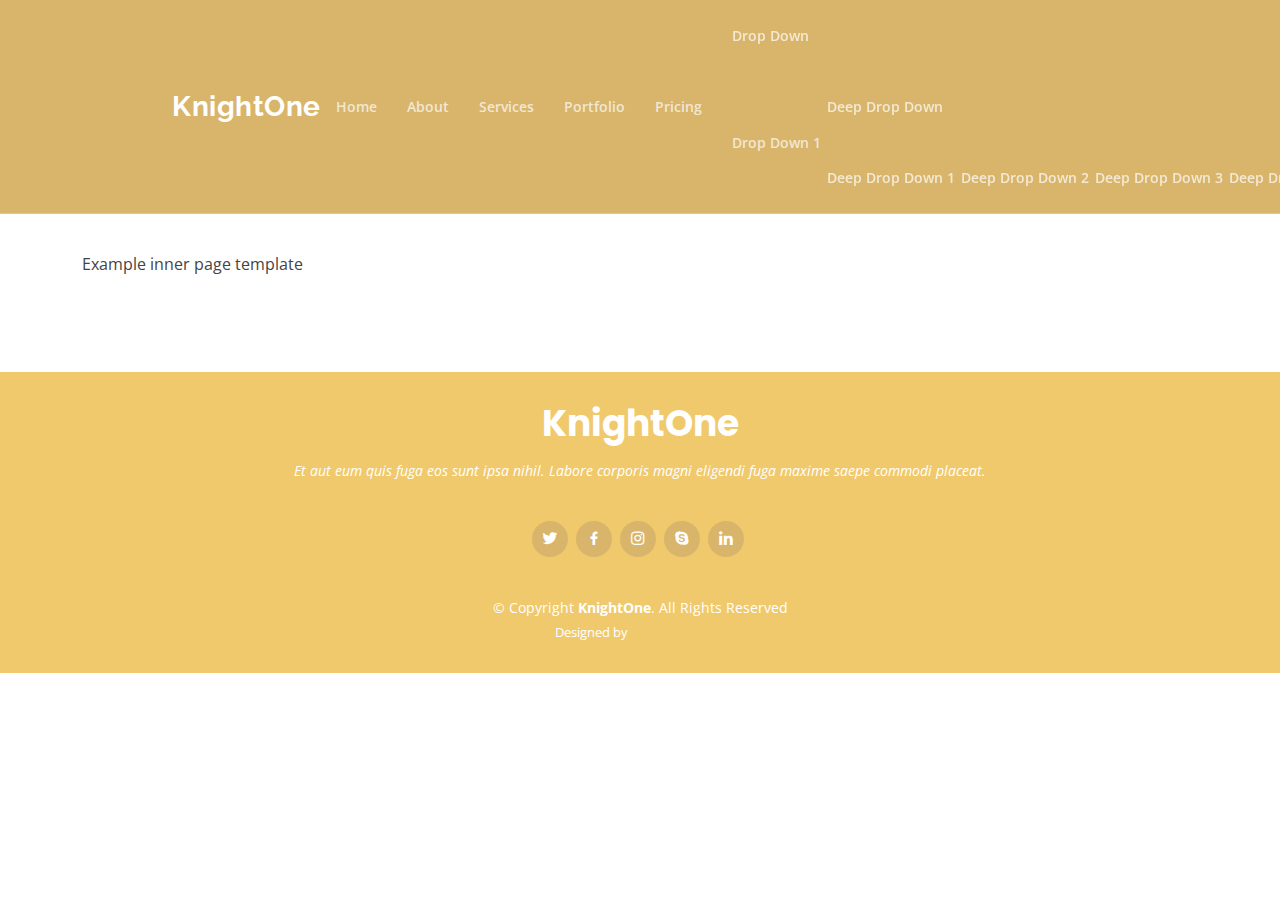
<file: inner-page.html>
<!DOCTYPE html>
<html lang="en">

<head>
  <meta charset="utf-8">
  <meta content="width=device-width, initial-scale=1.0" name="viewport">

  <title>Inner Page - KnightOne Bootstrap Template</title>
  <meta content="" name="description">
  <meta content="" name="keywords">

  <!-- Favicons -->
  <link href="assets/img/favicon.png" rel="icon">
  <link href="assets/img/apple-touch-icon.png" rel="apple-touch-icon">

  <!-- Google Fonts -->
  <link href="https://fonts.googleapis.com/css?family=Open+Sans:300,300i,400,400i,600,600i,700,700i|Raleway:300,300i,400,400i,500,500i,600,600i,700,700i|Poppins:300,300i,400,400i,500,500i,600,600i,700,700i" rel="stylesheet">

  <!-- Vendor CSS Files -->
  <link href="assets/vendor/bootstrap/css/bootstrap.min.css" rel="stylesheet">
  <link href="assets/vendor/bootstrap-icons/bootstrap-icons.css" rel="stylesheet">
  <link href="assets/vendor/boxicons/css/boxicons.min.css" rel="stylesheet">
  <link href="assets/vendor/glightbox/css/glightbox.min.css" rel="stylesheet">
  <link href="assets/vendor/remixicon/remixicon.css" rel="stylesheet">
  <link href="assets/vendor/swiper/swiper-bundle.min.css" rel="stylesheet">

  <!-- Template Main CSS File -->
  <link href="assets/css/style.css" rel="stylesheet">

  <!-- =======================================================
  * Template Name: KnightOne
  * Updated: Jan 29 2024 with Bootstrap v5.3.2
  * Template URL: https://bootstrapmade.com/knight-simple-one-page-bootstrap-template/
  * Author: BootstrapMade.com
  * License: https://bootstrapmade.com/license/
  ======================================================== -->
</head>

<body>

  <!-- ======= Header ======= -->
  <header id="header" class="fixed-top header-inner-pages">
    <div class="container-fluid">

      <div class="row justify-content-center">
        <div class="col-xl-9 d-flex align-items-center justify-content-lg-between">
          <h1 class="logo me-auto me-lg-0"><a href="index.html">KnightOne</a></h1>
          <!-- Uncomment below if you prefer to use an image logo -->
          <!-- <a href="index.html" class="logo me-auto me-lg-0"><img src="assets/img/logo.png" alt="" class="img-fluid"></a>-->

          <nav id="navbar" class="navbar order-last order-lg-0">
            <ul>
              <li><a class="nav-link scrollto " href="#hero">Home</a></li>
              <li><a class="nav-link scrollto" href="#about">About</a></li>
              <li><a class="nav-link scrollto" href="#services">Services</a></li>
              <li><a class="nav-link scrollto " href="#portfolio">Portfolio</a></li>
              <li><a class="nav-link scrollto" href="#pricing">Pricing</a></li>
              <li class="dropdown"><a href="#"><span>Drop Down</span> <i class="bi bi-chevron-down"></i></a>
                <ul>
                  <li><a href="#">Drop Down 1</a></li>
                  <li class="dropdown"><a href="#"><span>Deep Drop Down</span> <i class="bi bi-chevron-right"></i></a>
                    <ul>
                      <li><a href="#">Deep Drop Down 1</a></li>
                      <li><a href="#">Deep Drop Down 2</a></li>
                      <li><a href="#">Deep Drop Down 3</a></li>
                      <li><a href="#">Deep Drop Down 4</a></li>
                      <li><a href="#">Deep Drop Down 5</a></li>
                    </ul>
                  </li>
                  <li><a href="#">Drop Down 2</a></li>
                  <li><a href="#">Drop Down 3</a></li>
                  <li><a href="#">Drop Down 4</a></li>
                </ul>
              </li>
              <li><a class="nav-link scrollto" href="#contact">Contact</a></li>
            </ul>
            <i class="bi bi-list mobile-nav-toggle"></i>
          </nav><!-- .navbar -->

          <a href="#about" class="get-started-btn scrollto">Get Started</a>
        </div>
      </div>

    </div>
  </header><!-- End Header -->

  <main id="main">

    <!-- ======= Breadcrumbs ======= -->
    <section id="breadcrumbs" class="breadcrumbs">
      <div class="container">

        <ol>
          <li><a href="index.html">Home</a></li>
          <li>Inner Page</li>
        </ol>
        <h2>Inner Page</h2>

      </div>
    </section><!-- End Breadcrumbs -->

    <section class="inner-page">
      <div class="container">
        <p>
          Example inner page template
        </p>
      </div>
    </section>

  </main><!-- End #main -->

  <!-- ======= Footer ======= -->
  <footer id="footer">
    <div class="container">
      <h3>KnightOne</h3>
      <p>Et aut eum quis fuga eos sunt ipsa nihil. Labore corporis magni eligendi fuga maxime saepe commodi placeat.</p>
      <div class="social-links">
        <a href="#" class="twitter"><i class="bx bxl-twitter"></i></a>
        <a href="#" class="facebook"><i class="bx bxl-facebook"></i></a>
        <a href="#" class="instagram"><i class="bx bxl-instagram"></i></a>
        <a href="#" class="google-plus"><i class="bx bxl-skype"></i></a>
        <a href="#" class="linkedin"><i class="bx bxl-linkedin"></i></a>
      </div>
      <div class="copyright">
        &copy; Copyright <strong><span>KnightOne</span></strong>. All Rights Reserved
      </div>
      <div class="credits">
        <!-- All the links in the footer should remain intact. -->
        <!-- You can delete the links only if you purchased the pro version. -->
        <!-- Licensing information: https://bootstrapmade.com/license/ -->
        <!-- Purchase the pro version with working PHP/AJAX contact form: https://bootstrapmade.com/knight-simple-one-page-bootstrap-template/ -->
        Designed by <a href="https://bootstrapmade.com/">BootstrapMade</a>
      </div>
    </div>
  </footer><!-- End Footer -->

  <div id="preloader"></div>
  <a href="#" class="back-to-top d-flex align-items-center justify-content-center"><i class="bi bi-arrow-up-short"></i></a>

  <!-- Vendor JS Files -->
  <script src="assets/vendor/purecounter/purecounter_vanilla.js"></script>
  <script src="assets/vendor/bootstrap/js/bootstrap.bundle.min.js"></script>
  <script src="assets/vendor/glightbox/js/glightbox.min.js"></script>
  <script src="assets/vendor/isotope-layout/isotope.pkgd.min.js"></script>
  <script src="assets/vendor/swiper/swiper-bundle.min.js"></script>
  <script src="assets/vendor/php-email-form/validate.js"></script>

  <!-- Template Main JS File -->
  <script src="assets/js/main.js"></script>

</body>

</html>
</file>
<file: assets/css/style.css>
/**
* Template Name: KnightOne
* Updated: Jan 29 2024 with Bootstrap v5.3.2
* Template URL: https://bootstrapmade.com/knight-simple-one-page-bootstrap-template/
* Author: BootstrapMade.com
* License: https://bootstrapmade.com/license/
*/

/*--------------------------------------------------------------
# General
--------------------------------------------------------------*/
body {
  font-family: "Open Sans", sans-serif;
  color: #444444;
}

a {
  color: #d8b56b;
  text-decoration: none;
}

a:hover {
  color: #d8b56b;
  text-decoration: none;
}

h1,
h2,
h3,
h4,
h5,
h6 {
  font-family: "Raleway", sans-serif;
}

/*--------------------------------------------------------------
# Preloader
--------------------------------------------------------------*/
#preloader {
  position: fixed;
  top: 0;
  left: 0;
  right: 0;
  bottom: 0;
  z-index: 9999;
  overflow: hidden;
  background: #fff;
}

#preloader:before {
  content: "";
  position: fixed;
  top: calc(50% - 30px);
  left: calc(50% - 30px);
  border: 6px solid #d8b56b;
  border-top-color: #fff;
  border-bottom-color: #fff;
  border-radius: 50%;
  width: 60px;
  height: 60px;
  animation: animate-preloader 1s linear infinite;
}

@keyframes animate-preloader {
  0% {
    transform: rotate(0deg);
  }

  100% {
    transform: rotate(360deg);
  }
}

/*--------------------------------------------------------------
# Back to top button
--------------------------------------------------------------*/
.back-to-top {
  position: fixed;
  visibility: hidden;
  opacity: 0;
  right: 15px;
  bottom: 15px;
  z-index: 996;
  background: #d8b56b;
  width: 40px;
  height: 40px;
  border-radius: 50px;
  transition: all 0.4s;
}

.back-to-top i {
  font-size: 28px;
  color: #fff;
  line-height: 0;
}

.back-to-top:hover {
  background: #d8b56b;
  color: #fff;
}

.back-to-top.active {
  visibility: visible;
  opacity: 1;
}

/*--------------------------------------------------------------
# Header
--------------------------------------------------------------*/
#header {
  transition: all 0.5s;
  z-index: 997;
  border-bottom: 1px solid rgba(240, 201, 108, 1);
}

#header.header-scrolled,
#header.header-inner-pages {
  background: rgba(216, 181, 107, 1);
}

#header .logo {
  font-size: 28px;
  margin: 0;
  padding: 0;
  line-height: 1;
  font-weight: 700;
  letter-spacing: 0.5px;
}

#header .logo a {
  color: #fff;
}

#header .logo img {
  max-height: 40px;
}

@media (max-width: 992px) {
  #header {
    border: 0;
    padding: 15px 0;
  }
}

/* Get Startet Button */
/* .get-started-btn {
  margin-left: 25px;
  background: #f0c96c;
  color: #fff;
  border-radius: 50px;
  padding: 8px 25px 9px 25px;
  white-space: nowrap;
  transition: 0.3s;
  font-size: 14px;
  display: inline-block;
}

.get-started-btn:hover {
  background: #d8b56b;
  color: #fff;
}

@media (max-width: 992px) {
  .get-started-btn {
    margin: 0 15px 0 0;
    padding: 6px 18px;
  }
} */

/*--------------------------------------------------------------
# Navigation Menu
--------------------------------------------------------------*/
/**
* Desktop Navigation 
*/
.navbar {
  padding: 0;
}

.navbar ul {
  margin: 0;
  padding: 0;
  display: flex;
  list-style: none;
  align-items: center;
}

.navbar li {
  position: relative;
}

.navbar > ul > li {
  position: relative;
  white-space: nowrap;
  margin: 0 12px;
}

.navbar a,
.navbar a:focus {
  display: flex;
  align-items: center;
  justify-content: space-between;
  padding: 25px 3px;
  font-size: 14px;
  font-weight: 600;
  color: rgba(255, 255, 255, 0.7);
  white-space: nowrap;
  transition: 0.3s;
  position: relative;
}

.navbar a i,
.navbar a:focus i {
  font-size: 12px;
  line-height: 0;
  margin-left: 5px;
}

.navbar > ul > li > a:before {
  content: "";
  position: absolute;
  width: 100%;
  height: 2px;
  bottom: -2px;
  left: 0;
  background-color: #d8b56b;
  visibility: hidden;
  width: 0px;
  transition: all 0.3s ease-in-out 0s;
}

.navbar a:hover:before,
.navbar li:hover > a:before,
.navbar .active:before {
  visibility: visible;
  width: 100%;
}

.navbar a:hover,
.navbar .active,
.navbar .active:focus,
.navbar li:hover > a {
  color: #fff;
}

/**
* Mobile Navigation 
*/
.mobile-nav-toggle {
  color: #fff;
  font-size: 28px;
  cursor: pointer;
  display: none;
  line-height: 0;
  transition: 0.5s;
}

@media (max-width: 991px) {
  .mobile-nav-toggle {
    display: block;
  }

  .navbar ul {
    display: none;
  }
}

.navbar-mobile {
  position: fixed;
  overflow: hidden;
  top: 0;
  right: 0;
  left: 0;
  bottom: 0;
  background: rgba(216, 181, 107, 1);
  transition: 0.3s;
  z-index: 999;
}

.navbar-mobile .mobile-nav-toggle {
  position: absolute;
  top: 15px;
  right: 15px;
}

.navbar-mobile ul {
  display: block;
  position: absolute;
  top: 55px;
  right: 15px;
  bottom: 15px;
  left: 15px;
  padding: 10px 0;
  background-color: #fff;
  overflow-y: auto;
  transition: 0.3s;
}

.navbar-mobile a,
.navbar-mobile a:focus {
  padding: 10px 20px;
  font-size: 15px;
  color: #282828;
}

.navbar-mobile a:hover:before,
.navbar-mobile li:hover > a:before,
.navbar-mobile .active:before {
  visibility: hidden;
}

.navbar-mobile a:hover,
.navbar-mobile .active,
.navbar-mobile li:hover > a {
  color: #d8b56b;
}

.navbar-mobile .getstarted,
.navbar-mobile .getstarted:focus {
  margin: 15px;
}

.navbar-mobile .dropdown ul {
  position: static;
  display: none;
  margin: 10px 20px;
  padding: 10px 0;
  z-index: 99;
  opacity: 1;
  visibility: visible;
  background: #fff;
  box-shadow: 0px 0px 30px rgba(127, 137, 161, 0.25);
}

.navbar-mobile .dropdown ul li {
  min-width: 200px;
}

.navbar-mobile .dropdown ul a {
  padding: 10px 20px;
}

.navbar-mobile .dropdown ul a i {
  font-size: 12px;
}

.navbar-mobile .dropdown ul a:hover,
.navbar-mobile .dropdown ul .active:hover,
.navbar-mobile .dropdown ul li:hover > a {
  color: #d8b56b;
}

.navbar-mobile .dropdown > .dropdown-active {
  display: block;
}

/*--------------------------------------------------------------
# Hero Section
--------------------------------------------------------------*/
#hero {
  width: 100%;
  height: 100vh;
  background: url("../img/hero-bg.jpeg") top center;
  background-size: cover;
  position: relative;
}

#hero:before {
  content: "";
  background: rgba(0, 0, 0, 0.6);
  position: absolute;
  bottom: 0;
  top: 0;
  left: 0;
  right: 0;
}

#hero .container {
  padding-top: 72px;
  position: relative;
  text-align: center;
}

#hero h1 {
  margin: 0 0 10px 0;
  font-size: 48px;
  font-weight: 700;
  line-height: 56px;
  color: #fff;
}

#hero h2 {
  color: #eee;
  margin-bottom: 40px;
  font-size: 24px;
}

#hero .play-btn {
  width: 94px;
  height: 94px;
  margin: 0 auto;
  background: radial-gradient(#d8b56b 50%, rgba(240, 201, 108, 1) 52%);
  border-radius: 50%;
  display: block;
  overflow: hidden;
  position: relative;
}

#hero .play-btn::after {
  content: "";
  position: absolute;
  left: 50%;
  top: 50%;
  transform: translateX(-40%) translateY(-50%);
  width: 0;
  height: 0;
  border-top: 10px solid transparent;
  border-bottom: 10px solid transparent;
  border-left: 15px solid #fff;
  z-index: 100;
  transition: all 400ms cubic-bezier(0.55, 0.055, 0.675, 0.19);
}

#hero .play-btn::before {
  content: "";
  position: absolute;
  width: 120px;
  height: 120px;
  animation-delay: 0s;
  animation: pulsate-btn 3s;
  animation-direction: forwards;
  animation-iteration-count: infinite;
  animation-timing-function: steps;
  opacity: 1;
  border-radius: 50%;
  border: 5px solid rgba(240, 201, 108, 1);
  top: -15%;
  left: -15%;
  background: rgba(198, 16, 0, 0);
}

#hero .play-btn:hover::after {
  border-left: 15px solid #d8b56b;
  transform: scale(20);
}

#hero .play-btn:hover::before {
  content: "";
  position: absolute;
  left: 50%;
  top: 50%;
  transform: translateX(-40%) translateY(-50%);
  width: 0;
  height: 0;
  border: none;
  border-top: 10px solid transparent;
  border-bottom: 10px solid transparent;
  border-left: 15px solid #fff;
  z-index: 200;
  animation: none;
  border-radius: 0;
}

@media (min-width: 1024px) {
  #hero {
    background-attachment: fixed;
  }
}

@media (max-width: 768px) {
  #hero h1 {
    font-size: 28px;
    line-height: 36px;
  }

  #hero h2 {
    font-size: 18px;
    line-height: 24px;
    margin-bottom: 30px;
  }
}

@keyframes pulsate-btn {
  0% {
    transform: scale(0.6, 0.6);
    opacity: 1;
  }

  100% {
    transform: scale(1, 1);
    opacity: 0;
  }
}

/*--------------------------------------------------------------
# Sections General
--------------------------------------------------------------*/
section {
  padding: 80px 0;
  overflow: hidden;
}

.section-bg {
  background-color: #f0c96c;
}

.section-title {
  padding-bottom: 30px;
}

.section-title h2 {
  font-size: 32px;
  font-weight: bold;
  margin-bottom: 20px;
  padding-bottom: 20px;
  position: relative;
}

.section-title h2::after {
  content: "";
  position: absolute;
  display: block;
  width: 50px;
  height: 3px;
  background: #d8b56b;
  bottom: 0;
  left: 0;
}

.section-title p {
  margin-bottom: 0;
  color: #777777;
  font-size: 15px;
  text-align: justify;
}

/*--------------------------------------------------------------
# About Us
--------------------------------------------------------------*/
.about .content h3 {
  font-weight: 600;
  font-size: 26px;
}

.about .content ul {
  list-style: none;
  padding: 0;
}

.about .content ul li {
  padding-left: 28px;
  position: relative;
}

.about .content ul li + li {
  margin-top: 10px;
}

.about .content ul i {
  position: absolute;
  left: 0;
  top: 2px;
  font-size: 20px;
  color: #d8b56b;
  line-height: 1;
}

.about .content p:last-child {
  margin-bottom: 0;
}

.about .content .btn-learn-more {
  font-family: "Raleway", sans-serif;
  font-weight: 600;
  font-size: 14px;
  letter-spacing: 1px;
  display: inline-block;
  padding: 12px 32px;
  border-radius: 50px;
  transition: 0.3s;
  line-height: 1;
  color: #d8b56b;
  animation-delay: 0.8s;
  margin-top: 6px;
  border: 2px solid #d8b56b;
}

.about .content .btn-learn-more:hover {
  background: #d8b56b;
  color: #fff;
  text-decoration: none;
}

/*--------------------------------------------------------------
# Services
--------------------------------------------------------------*/
.services .icon-box {
  padding: 60px 30px;
  transition: all ease-in-out 0.3s;
  background: #fefefe;
  box-shadow: 0px 5px 90px 0px rgba(110, 123, 131, 0.1);
  border-radius: 18px;
  border-bottom: 5px solid #fff;
}

.services .icon-box .icon {
  width: 64px;
  height: 64px;
  background: #d8b56b;
  border-radius: 50px;
  display: flex;
  align-items: center;
  justify-content: center;
  margin-bottom: 20px;
  transition: ease-in-out 0.3s;
  color: #fff;
}

.services .icon-box .icon i {
  font-size: 28px;
}

.services .icon-box h4 {
  font-weight: 700;
  margin-bottom: 15px;
  font-size: 24px;
}

.services .icon-box h4 a {
  color: #282828;
  transition: ease-in-out 0.3s;
}

.services .icon-box p {
  line-height: 24px;
  font-size: 14px;
  margin-bottom: 0;
  text-align: justify;
  word-spacing: normal;
  letter-spacing: 1px;
}

.services .icon-box:hover {
  transform: translateY(-10px);
  border-color: #d8b56b;
}

.services .icon-box:hover h4 a {
  color: #d8b56b;
}

/*--------------------------------------------------------------
# Cta
--------------------------------------------------------------*/
.cta {
  background: linear-gradient(rgba(0, 0, 0, 0.6), rgba(0, 0, 0, 0.6)), url("../img/cta-bg.jpeg") fixed center center;
  background-size: cover;
  padding: 120px 0;
}

.cta h3 {
  color: #fff;
  font-size: 28px;
  font-weight: 700;
}

.cta p {
  color: #fff;
}

.cta .cta-btn {
  font-family: "Raleway", sans-serif;
  font-weight: 500;
  font-size: 15px;
  letter-spacing: 1px;
  display: inline-block;
  padding: 12px 30px;
  border-radius: 2px;
  transition: 0.5s;
  margin: 10px;
  background: #009961;
  color: #fff;
  border-radius: 50px;
}

.cta .cta-btn:hover {
  background: #00b371;
}

@media (max-width: 1024px) {
  .cta {
    background-attachment: scroll;
  }
}

@media (min-width: 769px) {
  .cta .cta-btn-container {
    display: flex;
    align-items: center;
    justify-content: flex-end;
  }
}

/*--------------------------------------------------------------
# Features
--------------------------------------------------------------*/
.features .icon-box h4 {
  font-size: 20px;
  font-weight: 700;
  margin: 5px 0 10px 60px;
}

.features .icon-box i {
  font-size: 48px;
  float: left;
  color: #d8b56b;
}

.features .icon-box p {
  font-size: 15px;
  color: #848484;
  margin-left: 60px;
  text-align: justify;
}

.features .image {
  background-position: center center;
  background-repeat: no-repeat;
  background-size: cover;
  min-height: 800px;
}

/*--------------------------------------------------------------
# Clients
--------------------------------------------------------------*/

/*--------------------------------------------------------------
# Counts
--------------------------------------------------------------*/

/*--------------------------------------------------------------
# Portfolio
--------------------------------------------------------------*/
.portfolio #portfolio-flters {
  padding: 0;
  margin: 0 auto 25px auto;
  list-style: none;
  text-align: center;
  border-radius: 50px;
}

.portfolio #portfolio-flters li {
  cursor: pointer;
  display: inline-block;
  padding: 8px 16px 10px 16px;
  font-size: 14px;
  font-weight: 500;
  line-height: 1;
  color: #444444;
  margin: 0 3px 10px 3px;
  transition: all ease-in-out 0.3s;
  background: #f4f4f4;
  border-radius: 50px;
}

.portfolio #portfolio-flters li:hover,
.portfolio #portfolio-flters li.filter-active {
  color: #fff;
  background: #d8b56b;
}

.portfolio #portfolio-flters li:last-child {
  margin-right: 0;
}

.portfolio .portfolio-item {
  margin-bottom: 30px;
  overflow: hidden;
}

.portfolio .portfolio-item img {
  position: relative;
  top: 0;
  transition: all 0.6s cubic-bezier(0.645, 0.045, 0.355, 1);
}

.portfolio .portfolio-item .portfolio-info {
  opacity: 0;
  position: absolute;
  left: 15px;
  right: 15px;
  bottom: -50px;
  z-index: 3;
  transition: all ease-in-out 0.3s;
  background: #d8b56b;
  padding: 15px 20px;
}

.portfolio .portfolio-item .portfolio-info h4 {
  font-size: 18px;
  color: #fff;
  font-weight: 600;
}

.portfolio .portfolio-item .portfolio-info p {
  color: #fff;
  font-size: 14px;
  margin-bottom: 0;
}

.portfolio .portfolio-item .portfolio-info .preview-link,
.portfolio .portfolio-item .portfolio-info .details-link {
  position: absolute;
  right: 50px;
  font-size: 24px;
  top: calc(50% - 18px);
  color: white;
  transition: ease-in-out 0.3s;
}

.portfolio .portfolio-item .portfolio-info .preview-link:hover,
.portfolio .portfolio-item .portfolio-info .details-link:hover {
  color: #f0c96c;
}

.portfolio .portfolio-item .portfolio-info .details-link {
  right: 15px;
}

.portfolio .portfolio-item:hover img {
  top: -30px;
}

.portfolio .portfolio-item:hover .portfolio-info {
  opacity: 1;
  bottom: 0;
}

/*--------------------------------------------------------------
# Portfolio Details
--------------------------------------------------------------*/
.portfolio-details {
  padding-top: 40px;
}

.portfolio-details .portfolio-details-slider img {
  width: 100%;
}

.portfolio-details .portfolio-details-slider .swiper-pagination {
  margin-top: 20px;
  position: relative;
}

.portfolio-details .portfolio-details-slider .swiper-pagination .swiper-pagination-bullet {
  width: 12px;
  height: 12px;
  background-color: #fff;
  opacity: 1;
  border: 1px solid #009961;
}

.portfolio-details .portfolio-details-slider .swiper-pagination .swiper-pagination-bullet-active {
  background-color: #009961;
}

.portfolio-details .portfolio-info {
  padding: 30px;
  box-shadow: 0px 0 30px rgba(40, 40, 40, 0.08);
}

.portfolio-details .portfolio-info h3 {
  font-size: 22px;
  font-weight: 700;
  margin-bottom: 20px;
  padding-bottom: 20px;
  border-bottom: 1px solid #eee;
}

.portfolio-details .portfolio-info ul {
  list-style: none;
  padding: 0;
  font-size: 15px;
}

.portfolio-details .portfolio-info ul li + li {
  margin-top: 10px;
}

.portfolio-details .portfolio-description {
  padding-top: 30px;
}

.portfolio-details .portfolio-description h2 {
  font-size: 26px;
  font-weight: 700;
  margin-bottom: 20px;
}

.portfolio-details .portfolio-description p {
  padding: 0;
}

/*--------------------------------------------------------------
# Pricing
--------------------------------------------------------------*/

/*--------------------------------------------------------------
# Faq
--------------------------------------------------------------*/
.faq {
  padding: 0;
}

.faq .content {
  padding: 60px 100px 0 100px;
}

.faq .content h3 {
  font-weight: 400;
  font-size: 34px;
}

.faq .content h4 {
  font-size: 20px;
  font-weight: 700;
  margin-top: 5px;
}

.faq .content p {
  font-size: 15px;
  color: #848484;
}

.faq .img {
  background-size: cover;
  background-repeat: no-repeat;
  background-position: center center;
  min-height: 400px;
}

.faq .accordion-list {
  padding: 0 100px 60px 100px;
}

.faq .accordion-list ul {
  padding: 0;
  list-style: none;
}

.faq .accordion-list li + li {
  margin-top: 15px;
}

.faq .accordion-list li {
  padding: 20px;
  background: #fefefe;
  box-shadow: 0px 5px 90px 0px rgba(110, 123, 131, 0.1);
  border-radius: 4px;
}

.faq .accordion-list a {
  display: block;
  position: relative;
  font-family: "Poppins", sans-serif;
  font-size: 16px;
  line-height: 24px;
  font-weight: 500;
  padding-right: 30px;
  outline: none;
  cursor: pointer;
}

.faq .accordion-list i {
  font-size: 24px;
  position: absolute;
  right: 0;
  top: 0;
}

.faq .accordion-list p {
  margin-bottom: 0;
  padding: 10px 0 0 0;
}

.faq .accordion-list .icon-show {
  display: none;
}

.faq .accordion-list a.collapsed {
  color: #343a40;
}

.faq .accordion-list a.collapsed:hover {
  color: #d8b56b;
}

.faq .accordion-list a.collapsed .icon-show {
  display: inline-block;
}

.faq .accordion-list a.collapsed .icon-close {
  display: none;
}

@media (max-width: 1024px) {
  .faq .content,
  .faq .accordion-list {
    padding-left: 0;
    padding-right: 0;
  }
}

@media (max-width: 992px) {
  .faq {
    /* img {
      padding-top: 30px;
    } */
  }

  .faq .content {
    padding-top: 30px;
  }

  .faq .accordion-list {
    padding-bottom: 30px;
  }
}

/*--------------------------------------------------------------
# Contact
--------------------------------------------------------------*/
.contact .info {
  width: 100%;
  background: #fff;
}

.contact .info i {
  font-size: 32px;
  color: #d8b56b;
  float: left;
  line-height: 1;
}

.contact .info h4 {
  padding: 0 0 0 60px;
  font-size: 22px;
  font-weight: 600;
  margin-bottom: 5px;
  color: #282828;
}

.contact .info p {
  padding: 0 0 0 60px;
  margin-bottom: 0;
  font-size: 14px;
  color: #5b5b5b;
}

.contact .info .email,
.contact .info .phone {
  margin-top: 40px;
}

.contact .php-email-form {
  width: 100%;
  background: #fff;
}

.contact .php-email-form .form-group {
  padding-bottom: 8px;
}

.contact .php-email-form .error-message {
  display: none;
  color: #fff;
  background: #ed3c0d;
  text-align: center;
  padding: 15px;
  font-weight: 600;
}

.contact .php-email-form .sent-message {
  display: none;
  color: #fff;
  background: #f0c96c;
  text-align: left;
  padding: 15px;
  font-weight: 600;
}

.contact .php-email-form .sent-message br + br {
  margin-top: 25px;
}

.contact .php-email-form .loading {
  display: none;
  background: #fff;
  text-align: center;
  padding: 15px;
}

.contact .php-email-form .loading:before {
  content: "";
  display: inline-block;
  border-radius: 50%;
  width: 24px;
  height: 24px;
  margin: 0 10px -6px 0;
  border: 3px solid #f0c96c;
  border-top-color: #eee;
  animation: animate-loading 1s linear infinite;
}

.contact .php-email-form input,
.contact .php-email-form textarea {
  border-radius: 0;
  box-shadow: none;
  font-size: 14px;
  border-radius: 4px;
}

.contact .php-email-form input:focus,
.contact .php-email-form textarea:focus {
  border-color: #d8b56b;
}

.contact .php-email-form input {
  height: 44px;
}

.contact .php-email-form textarea {
  padding: 10px 12px;
}

.contact .php-email-form button[type="submit"] {
  background: #d8b56b;
  border: 0;
  padding: 10px 30px;
  color: #fff;
  transition: 0.4s;
  border-radius: 50px;
}

.contact .php-email-form button[type="submit"]:hover {
  background: #f0c96c;
}

@keyframes animate-loading {
  0% {
    transform: rotate(0deg);
  }

  100% {
    transform: rotate(360deg);
  }
}

/*--------------------------------------------------------------
# Breadcrumbs
--------------------------------------------------------------*/
.breadcrumbs {
  padding: 15px 0;
  background: #f9f9f9;
  min-height: 40px;
  margin-top: 72px;
}

@media (max-width: 992px) {
  .breadcrumbs {
    margin-top: 63px;
  }
}

.breadcrumbs h2 {
  font-size: 26px;
  font-weight: 500;
}

.breadcrumbs ol {
  display: flex;
  flex-wrap: wrap;
  list-style: none;
  padding: 0 0 10px 0;
  margin: 0;
  font-size: 14px;
}

.breadcrumbs ol li + li {
  padding-left: 10px;
}

.breadcrumbs ol li + li::before {
  display: inline-block;
  padding-right: 10px;
  color: #424242;
  content: "/";
}

/*--------------------------------------------------------------
# Footer
--------------------------------------------------------------*/
#footer {
  background: #f0c96c;
  color: #fff;
  font-size: 14px;
  text-align: center;
  padding: 30px 0;
}

#footer h3 {
  font-size: 36px;
  font-weight: 700;
  color: #fff;
  position: relative;
  font-family: "Poppins", sans-serif;
  padding: 0;
  margin: 0 0 15px 0;
}

#footer p {
  font-size: 15;
  font-style: italic;
  padding: 0;
  margin: 0 0 40px 0;
}

#footer .social-links {
  margin: 0 0 40px 0;
}

#footer .social-links a {
  font-size: 18px;
  display: inline-block;
  background: #d8b56b;
  color: #fff;
  line-height: 1;
  padding: 8px 0;
  margin-right: 4px;
  border-radius: 50%;
  text-align: center;
  width: 36px;
  height: 36px;
  transition: 0.3s;
}

#footer .social-links a:hover {
  background: #f0c96c;
  color: #fff;
  text-decoration: none;
}

#footer .copyright {
  margin: 0 0 5px 0;
}

#footer .credits {
  font-size: 13px;
}

#footer .credits a {
  color: #f0c96c;
  transition: 0.3s;
}

#footer .credits a:hover {
  color: #d8b56b;
}
</file>
